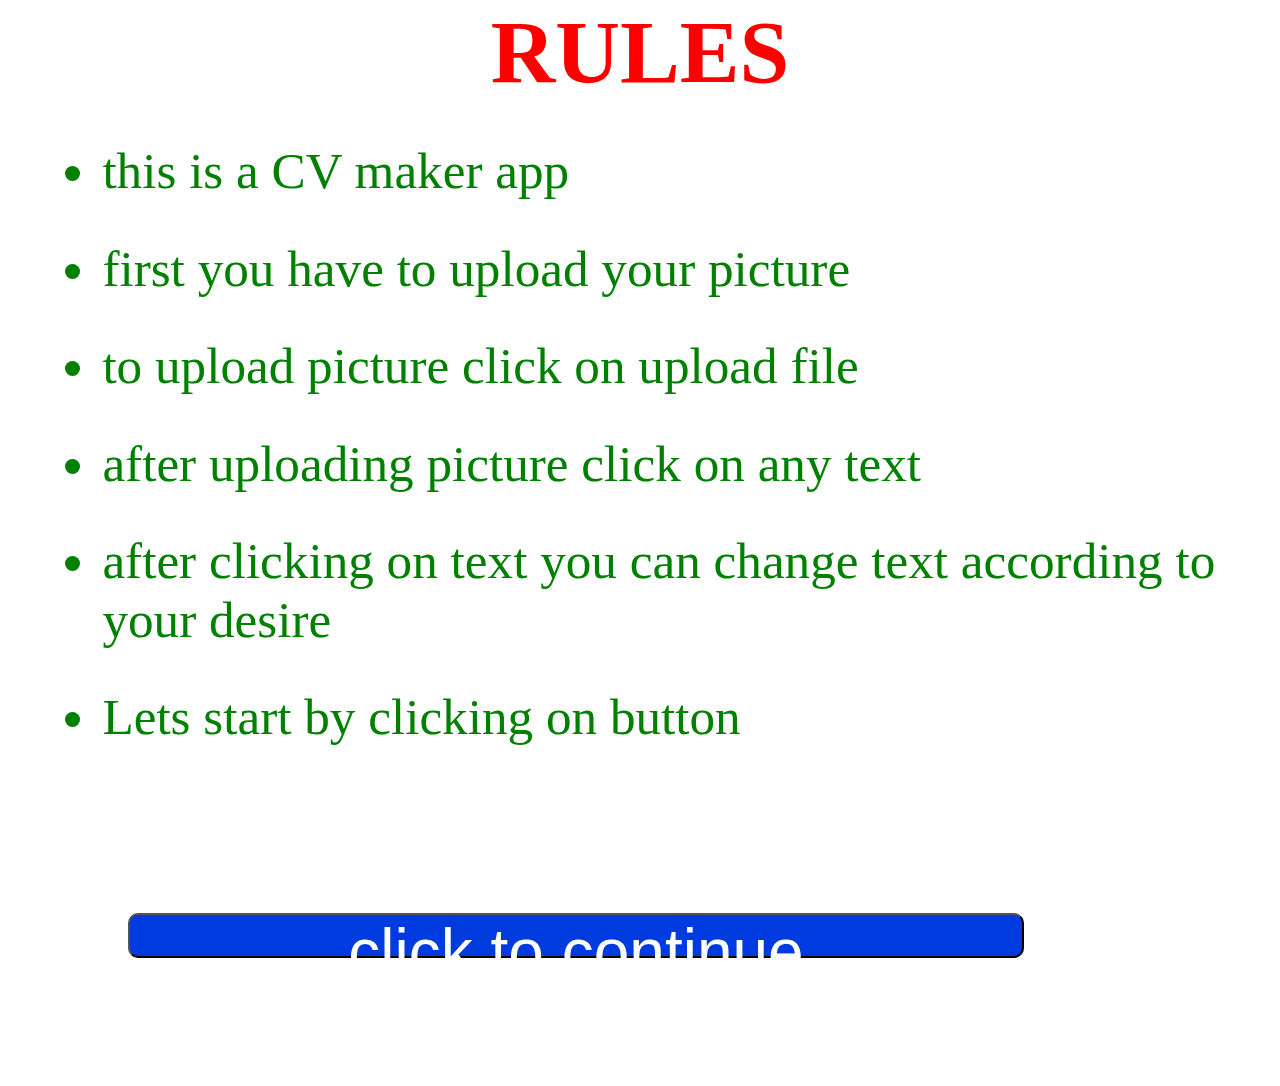
<file: Index.html>
<!DOCTYPE html>
<html>
  <head>
    <meta http-equiv="content-type" content="text/html; charset=utf-8" />
    <meta name="viewport" content="width=device-width, initial-scale=1.0" />
    <title>cv maker</title>
  </head>
  <body>
    <h1>RULES</h1>
    <ul>
      <li>this is a CV maker app</li>
      <li>first you have to upload your picture</li>
      <li>to upload picture click on upload file</li>
      <li>after uploading picture click on any text</li>
      <li>after clicking on text you can change text according to your desire</li>
      <li>Lets start by clicking on button</li>
    </ul>
  <button onclick="load()">click to continue</button>  
   <style>
   * {
     margin: 0;
     padding: 0;
     box-sizing: border-box;
   }
   h1{
     font-size: 7vw;
     color: red;
     text-align: center;
     align-items: center;
   }
   li {
     font-size: 4vw;
     color: green;
     margin: 3% 5% 3% 8%;
   }
   button {
     width: 70%;
     height: 5vh;
     font-size: 5vw;
     text-align: center;
     align-items: center;
     background-color: #003bdf;
     color: white;
     border-radius: 10px;
     margin: 10%;
     outline: none;
   }
   button:hover {
     width: 60%;
     height: 4vh;
     font-size: 5vw;
     text-align: center;
     align-items: center;
     background-color: #0053ff;
     color: white;
     border-radius: 10px;
     margin: 10%;
     outline: none;
   }
   </style>
   <script>
     function load(){
       location.href = "Cv.html"
     }
   </script>
    </body>
    </html>
</file>
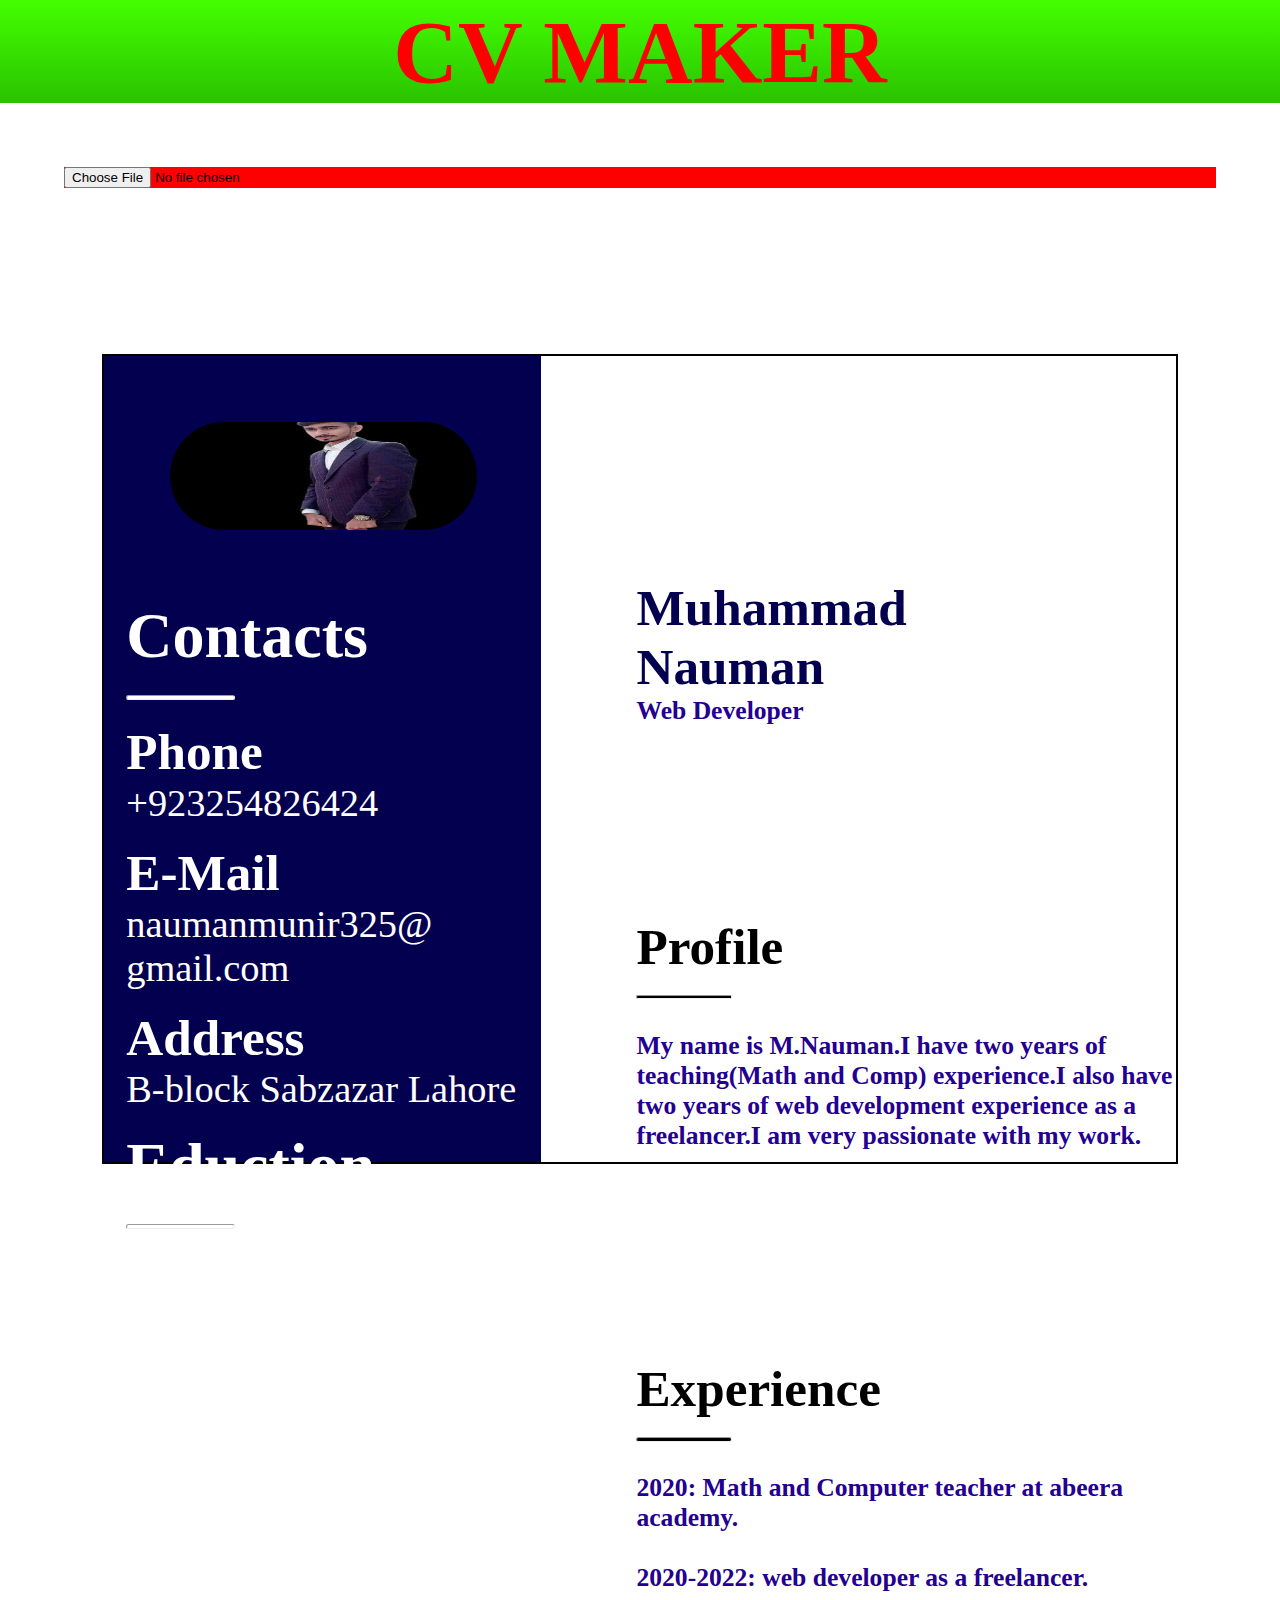
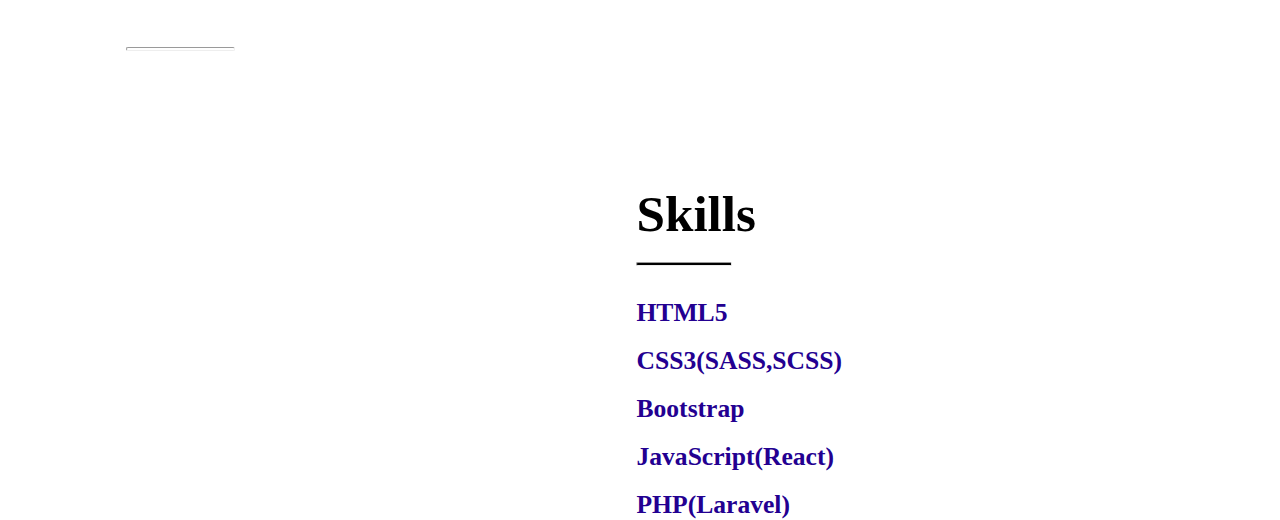
<file: Cv.html>
<!DOCTYPE html>
<html>
  <head>
    <meta http-equiv="content-type" content="text/html; charset=utf-8" />
    <meta name="viewport" content="width=device-width, initial-scale=1.0" />
    <link rel="stylesheet" href="Cv.css" />
    <title>My CV</title>
  </head>
  <body>
      <h1 class="make">CV MAKER</h1>
      <div class="file">
        <input type="file" id="image_input" />
      </div>
    <span class="float">
    <div class="left">
      <img src="Nauman.jpg" alt="my pic" id="display_image"/>
      <h3>Contacts</h3>
      <hr />
      <h4>Phone</h4>
      <p contenteditable="true">+923254826424</p>
      <br />
      <h4>E-Mail</h4>
      <p contenteditable="true">naumanmunir325@<br />gmail.com</p>
      <br />
            <h4>Address</h4>
      <p contenteditable="true">B-block Sabzazar Lahore</p>
      <br />
        <h3>Eduction</h3>
      <hr />
      <p contenteditable="true">2018-2020</p>
      <p contenteditable="true">Matric with comp</p>
      <br />
      <p contenteditable="true">2020-2022</p>
      <p contenteditable="true">Fsc(pre-eng)</p>
      <br />
         <p contenteditable="true">2022-2026</p>
      <p contenteditable="true">Bs Comp.Sci</p>
       <h3>Languages</h3>
      <hr />
      <p contenteditable="true">English</p>
      <br />
      <p contenteditable="true">Urdu</p>
      <br />
      <p contenteditable="true">Saraiki</p>
     <br />
      <p contenteditable="true">Punjabi</p>
    </div>
    <div class="right">
     <h2 class="h2" contenteditable="true">Muhammad<br />Nauman</h2> 
     <h5 class="h5" contenteditable="true">
       Web Developer
     </h5>
     <h1>Profile</h1>
     <hr class="hr">
     <h5 contenteditable="true">
       My name is M.Nauman.I have two years of teaching(Math and Comp) experience.I also have two years of web development experience as a freelancer.I am very passionate with my work.
     </h5>
     <br />
      <h1>Experience</h1>
       <hr class="hr">
       <h5 contenteditable="true">
         2020: Math and Computer teacher at abeera academy.
         <br />
         <br />
         2020-2022: web developer as a freelancer. 
       </h5>
       <h1>Skills</h1>
       <hr class="hr">
       <h5 contenteditable="true">HTML5</h5>
       <br />
       <h5 contenteditable="true">CSS3(SASS,SCSS)</h5>
       <br />
       <h5 contenteditable="true">Bootstrap</h5>
       <br />
       <h5 contenteditable="true">JavaScript(React)</h5>
       <br />
       <h5 contenteditable="true">PHP(Laravel)</h5>
    </div>
    </span>
    <script src="Cv.js"></script>
  </body>
    </html>
</file>
<file: Cv.css>
* {
  margin: 0;
  padding: 0;
  box-sizing: border-box;
}
.left {
  width: 40%;
  height: 90vh;
  background-color: #03004f;
  margin: 8% 0 8% 8%;
  box-sizing: border-box;
  border-left: 2px solid black;
  border-top: 2px solid black;
  border-bottom: 2px solid black;
}
img {
  height: 12vh;
  width: 24vw;
  border-radius: 100rem;
  margin: 15%;
}
h3 {
  font-size: 5vw;
  color: white;
  margin-left: 5%;
}
hr {
  height: 0.5vh;
  margin: 5% 70% 5% 5%;
  border-radius: 100rem;
  background-color: white;
}
h4 {
  color: white;
  font-size: 4vw;
  margin-left: 5%;
}
p {
  color: white;
  font-size: 3vw;
  margin-left: 5%;
}
.float {
  display: flex;
}
.right {
  width: 58%;
  height: 90vh;
  margin: 8% 8% 8% 0;
  box-sizing: border-box;
  border-right: 2px solid black;
  border-top: 2px solid black;
  border-bottom: 2px solid black;
}
h2 {
  font-size: 4vw;
  margin-top: 5%;
  color: #03004f;
  margin: 5% auto auto 15%;
}
.h5 {
  font-size: 2vw;
  color: #230091;
  margin-left: 15%;
  transform: rotate(360deg);
 animation:animate 4s linear infinite;
}
h5 {
  font-size: 2vw;
  color: #230091;
  margin-left: 15%;
}
h1 {
  font-size: 4vw;
  margin: 30% auto 3% 15%;
}
.hr {
  height: 0.5vh;
  margin: 3% 70% 5% 15%;
  border-radius: 100rem;
  background-color: black;
}
.h2 {
  font-size: 4vw;
  margin-top: 5%;
  color: #03004f;
  margin: 35% auto auto 15%;
}
.make{
     font-size: 7vw;
     color: red;
     text-align: center;
     align-items: center;
     margin: 0;
     background-image: linear-gradient(#44ff00, #29c300);
   }
   .file {
     margin: 5%;
     position: relative;
     background-color: red;
   }
</file>
